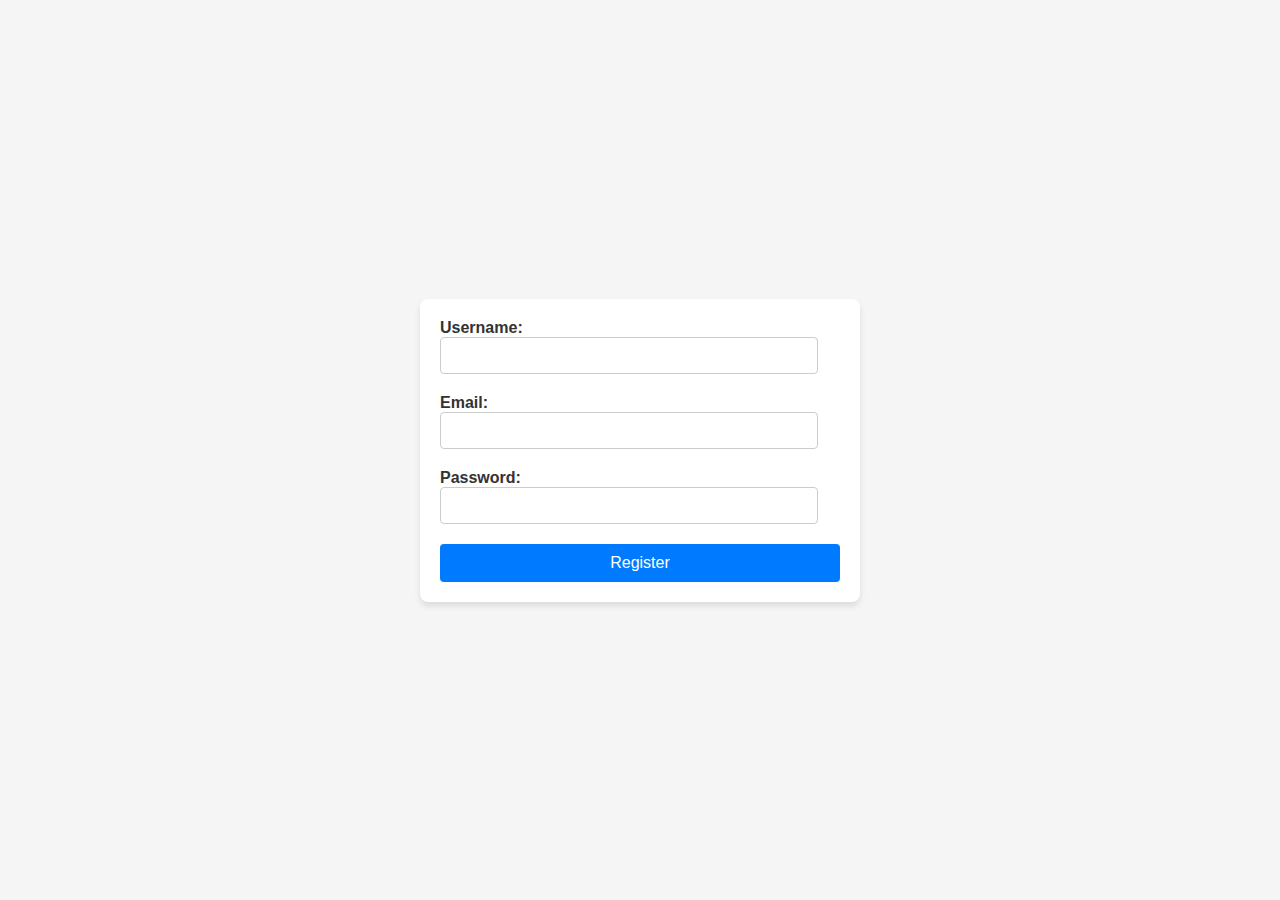
<file: index.html>
<!DOCTYPE html>
<html lang="en">
<head>
<meta charset="UTF-8">
<title>User Registration Form</title>
<link rel="stylesheet" href="style.css">
</head>
<body>
<form id="registration-form">
<label for="username">Username:</label>
<input type="text" id="username" required>

<label for="email">Email:</label>
<input type="email" id="email" required>

<label for="password">Password:</label>
<input type="password" id="password" required>

<button type="submit">Register</button>
<div id="form-feedback"></div>
</form>
<script src="script.js"></script>
</body>
</html>
</file>
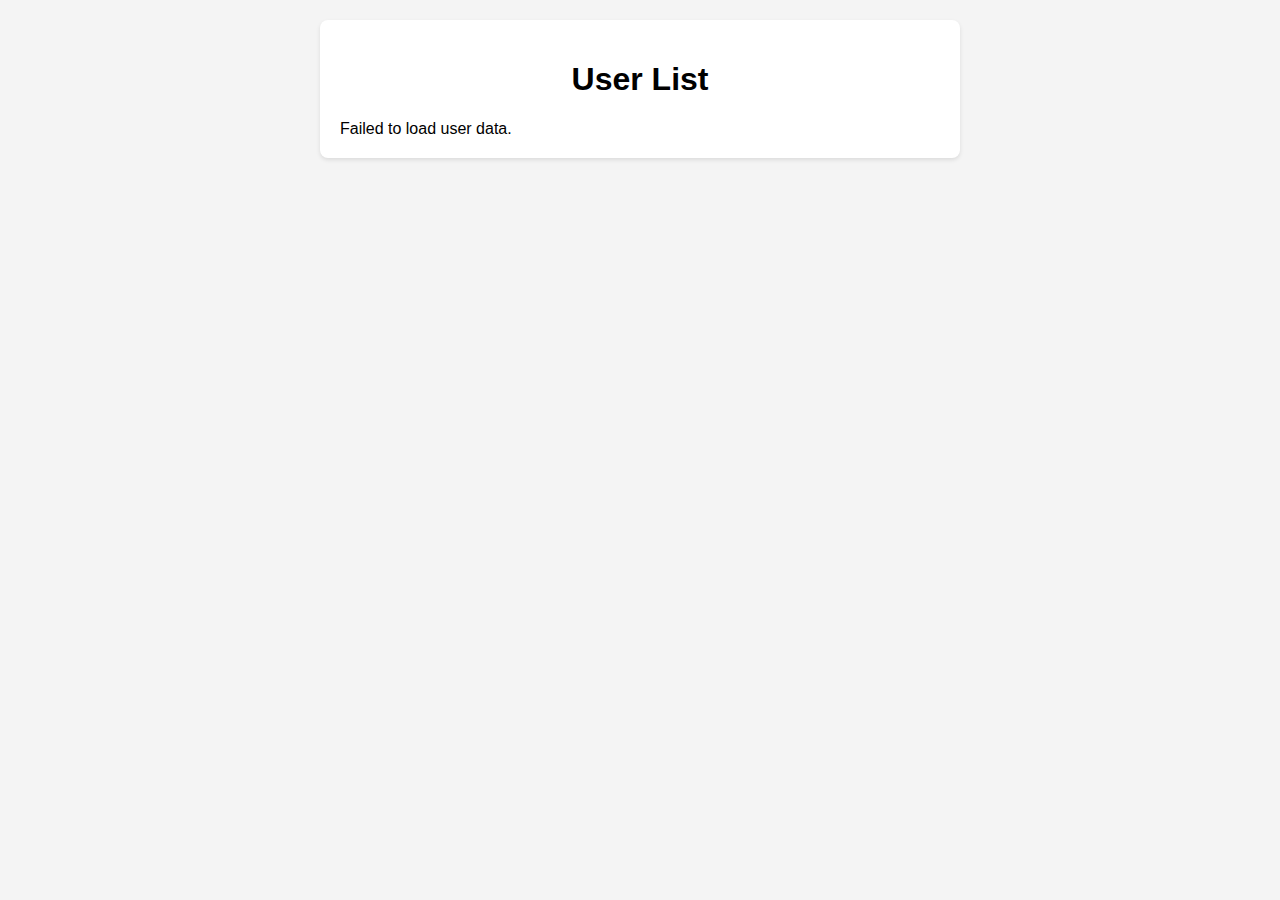
<file: fetch-data.html>
<!DOCTYPE html>
<html lang="en">
<head>
<meta charset="UTF-8">
<title>User Data Display</title>
<link rel="stylesheet" href="fetch-data.css">
</head>
<body>
<div id="content">
<h1>User List</h1>
<div id="api-data">Loading user data...</div>
</div>
<script src="fetch-data.js"></script>
</body>
</html>
</file>
<file: style.css>
body {
font-family: 'Arial', sans-serif;
display: flex;
justify-content: center;
align-items: center;
height: 100vh;
background-color: #f5f5f5;
margin: 0;
}

form {
background: #ffffff;
padding: 20px;
border-radius: 8px;
box-shadow: 0 4px 6px rgba(0, 0, 0, 0.1);
width: 100%;
max-width: 400px;
}

label {
margin-bottom: 5px;
font-weight: bold;
color: #333;
}

input {
padding: 10px;
margin-bottom: 20px;
border: 1px solid #ccc;
border-radius: 4px;
width: calc(100% - 22px); /* Adjust width to account for padding and border */
box-sizing: border-box; /* Include padding and border in element's total width and height */
}

button {
background-color: #007bff;
color: white;
padding: 10px 15px;
border: none;
border-radius: 4px;
font-size: 16px;
cursor: pointer;
width: 100%;
box-sizing: border-box;
transition: background-color 0.3s ease;
}

button:hover {
background-color: #0056b3;
}

#form-feedback {
margin-top: 10px;
padding: 10px;
color: #d8000c;
background-color: #ffbaba;
border-radius: 4px;
display: none; /* Initially hide the feedback div */
}
</file>
<file: fetch-data.css>
body {
font-family: Arial, sans-serif;
margin: 0;
padding: 20px;
background-color: #f4f4f4;
}

#content {
max-width: 600px;
margin: auto;
background: white;
padding: 20px;
border-radius: 8px;
box-shadow: 0 2px 4px rgba(0,0,0,0.1);
}

h1 {
text-align: center;
}

ul {
list-style: none;
padding: 0;
}

li {
background-color: #eee;
margin: 8px 0;
padding: 10px;
border-radius: 4px;
}
</file>
